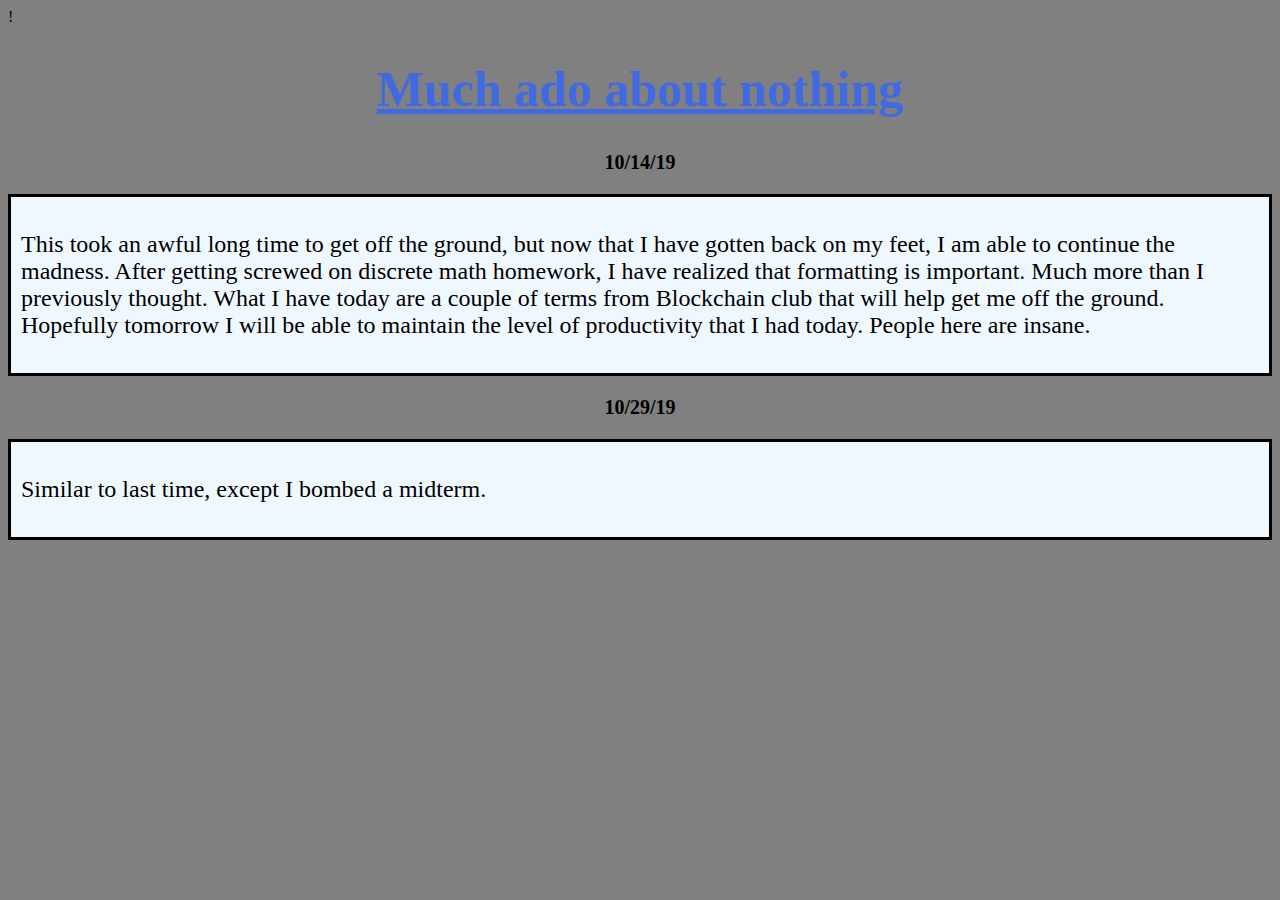
<file: experimental.html>
!<!DOCTYPE html>
<html>
    <head>
        <link rel="stylesheet" type ="text/css" href="experimental_style.css"> 
        <title > Chungus</title>
    </head>
    <body>
        <h1 id = "title">
            <ins>Much ado about nothing</ins>
         </h1>

        <p class = "blogpost_date" >10/14/19 </p>
        <div class = "blogpost">
            <p class = "blogpost"> This took an awful long time to get off the ground, but now that I have gotten back on my feet, I am able
            to continue the madness. After getting screwed on discrete math homework, I have realized that formatting is important.
            Much more than I previously thought. What I have today are a couple of terms from Blockchain club that will help get me off the ground.
            Hopefully tomorrow I will be able to maintain the level of productivity that I had today. People here are insane. 
            </p>
        </div>
        <p class = "blogpost_date" >10/29/19</p>
        <div class = "blogpost">
            <p class = "blogpost" >
                Similar to last time, except I bombed a midterm.
            </p>
        </div> 

    </body>
</html>
</file>
<file: experimental_style.css>
#title {
    float:inline;
    font-size: 50px;
    text-align:center;
    color:royalblue;
}
p.blogpost_date{
    text-align:center;
    font-size: 20px;
    text-decoration-color: aliceblue;
    font-weight:bold;
}
p.blogpost{
    text-align:left;
    font-size: 24px;
}
div.blogpost{
    float:inline;
    margin-right:500x;
    margin-left:500x;
    padding :10px;
    border:solid;
    background-color: aliceblue;
}
body{
    background-color:grey;
}
</file>
